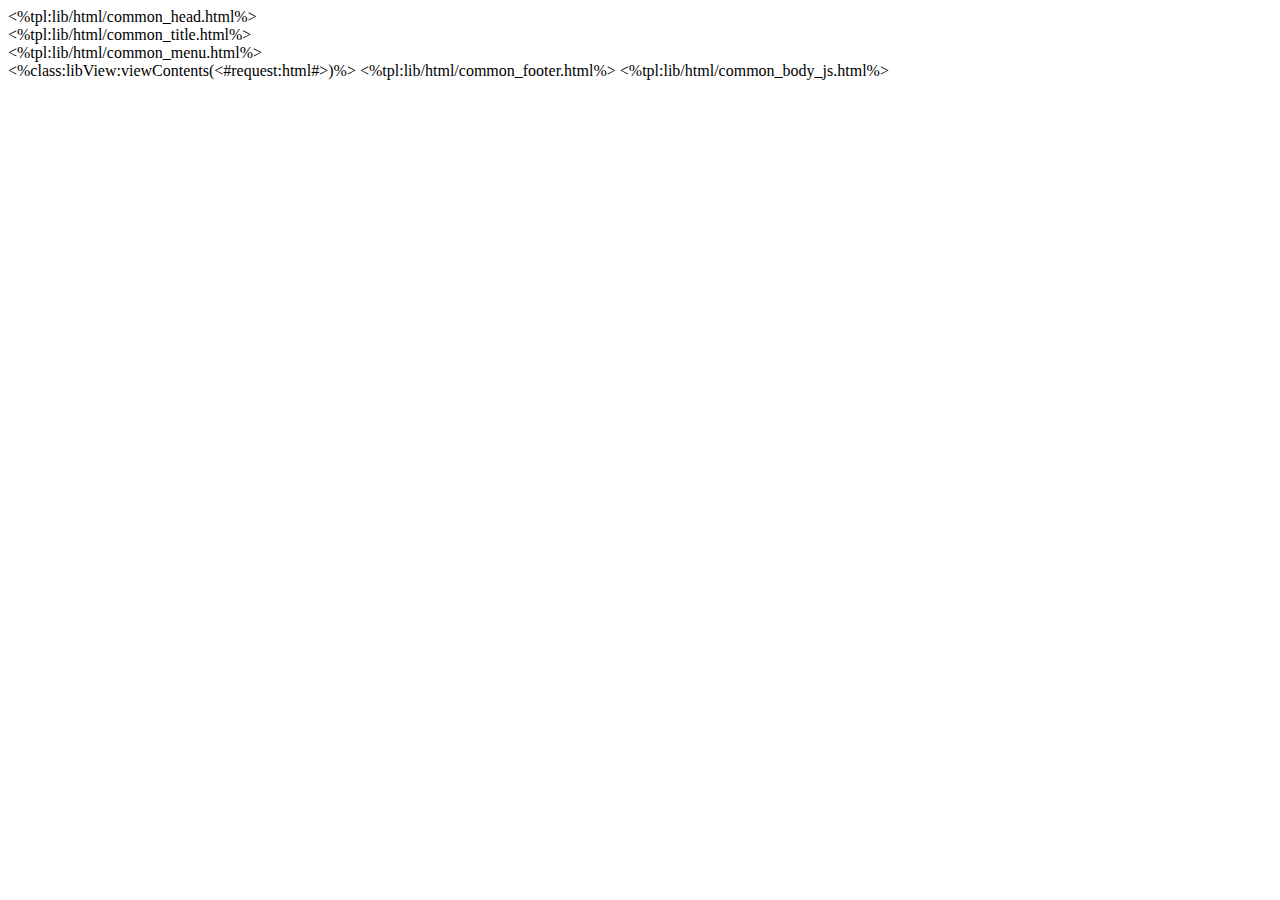
<file: lib/html/index.html>
<!DOCTYPE html>
<html>

<!-- head -->
<%tpl:lib/html/common_head.html%>
<!-- /head -->

	<body>
		<div class="navbar navbar-inverse navbar-dash">

			<!-- header -->
			<div class="navbar-inner">
				<div class="container">

					<!-- Responsive-icon -->
					<a class="btn btn-navbar" data-toggle="collapse" data-target=".nav-collapse">
						<span class="icon-bar"></span>
						<span class="icon-bar"></span>
						<span class="icon-bar"></span>
					</a>


<!-- title -->
<%tpl:lib/html/common_title.html%>
<!-- /title -->

					<div class="nav-collapse collapse">
<!-- menu -->
<%tpl:lib/html/common_menu.html%>
<!-- /menu -->
					</div>
				</div>
			</div>
		</div>

<!-- contents -->
<%class:libView:viewContents(<#request:html#>)%>
<!-- /contents -->

<!-- footer -->
<%tpl:lib/html/common_footer.html%>
<!-- /footer -->

	</div>

<!-- Library-JS -->
<%tpl:lib/html/common_body_js.html%>
<!-- /Library-JS -->

	</body>
</html>
</file>
